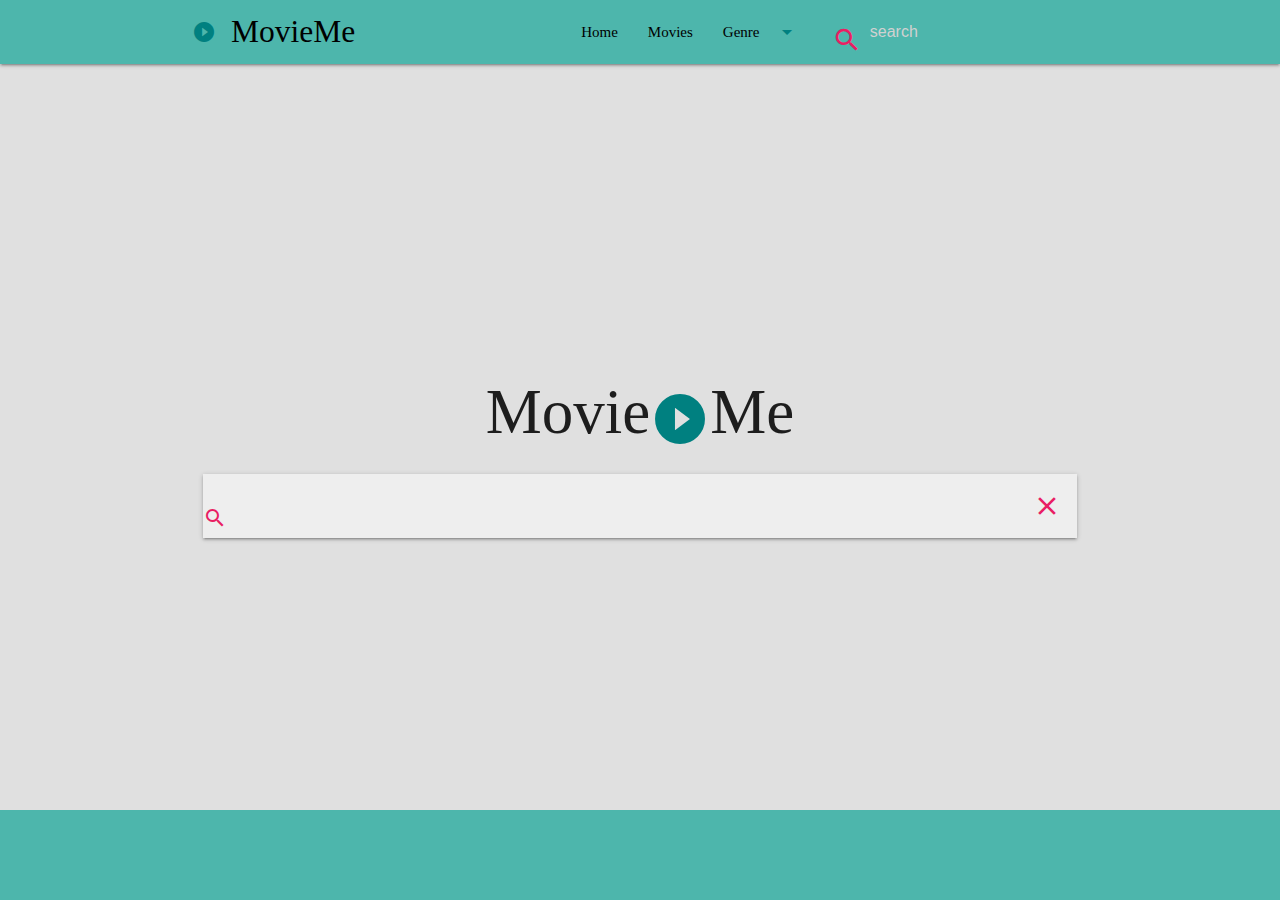
<file: index.html>
<!DOCTYPE html>
<html>

<head>
  <!--Import Google Icon Font-->
  <link href="https://fonts.googleapis.com/icon?family=Material+Icons" rel="stylesheet">

  <!--Import materialize.css-->
  <link type="text/css" rel="stylesheet" href="css/materialize.css" media="screen,projection" />

  <link href="https://fonts.googleapis.com/icon?family=Material+Icons" rel="stylesheet">

  <!--Let browser know website is optimized for mobile-->
  <meta name="viewport" content="width=device-width, initial-scale=1.0" />
  <link href="https://fonts.googleapis.com/icon?family=Material+Icons" rel="stylesheet">

  <!--style.css-->
  <link href="css/style.css" rel="stylesheet">

  <script src="https://code.jquery.com/jquery-3.2.1.min.js" type="text/javascript"></script>

  <title>MovieMe - Homepage</title>
</head>

<body class="grey lighten-2">

  <!--Navigation Bar-->
  <header>
    <ul id="drop-genre" class="dropdown-content">
      <li><a href="#!" style="font-family:Impact">Action</a></li>
      <li><a href="#!" style="font-family:Impact">Crime</a></li>
      <li><a href="#!" style="font-family:Impact">Horror</a></li>
      <li><a href="#!" style="font-family:Impact">Sci-Fi</a></li>
      <li><a href="#!" style="font-family:Impact">Thriller</a></li>
      <li><a href="#!" style="font-family:Impact">Drama</a></li>
    </ul>

    <ul id="mobile-drop" class="dropdown-content">
      <li><a href="#!" style="font-family:Impact">Action</a></li>
      <li><a href="#!" style="font-family:Impact">Crime</a></li>
      <li><a href="#!" style="font-family:Impact">Horror</a></li>
      <li><a href="#!" style="font-family:Impact">Sci-Fi</a></li>
      <li><a href="#!" style="font-family:Impact">Thriller</a></li>
      <li><a href="#!" style="font-family:Impact">Drama</a></li>
    </ul>

    <nav class="teal lighten-2">
      <div class="nav-wrapper container">
        <a href="#" class="brand-logo  black-text ">Movie<i class="material-icons">play_circle_filled</i>Me</a>
        <a href="#" data-target="mobile-nav" class="sidenav-trigger"><i class="material-icons">menu</i></a>


        <ul class="right hide-on-med-and-down">
          <li><a class="black-text" style="font-family:Impact" href="#!">Home</a></li>
          <li><a class=" black-text" style="font-family:Impact" href="movies.html">Movies</a></li>
          <li><a class="dropdown-trigger black-text" style="font-family:Impact" href="#!"
              data-target="mobile-drop">Genre<i class="material-icons right">arrow_drop_down</i></a></li>


          <!--Search bar in nav-->
          <li>
            <div class="center row">
              <div class="col s12 ">
                <div class="row" id="topbarsearch">
                  <div class="input-field col s6 s12 black-text">
                    <i class="pink-text material-icons prefix">search</i>
                    <input type="text" placeholder="search" id="autocomplete-input" class="autocomplete -text">
                  </div>
                </div>
              </div>
            </div>
          </li>
        </ul>
      </div>
    </nav>



    <!--Nav for mobile view-->
    <ul class="sidenav" id="mobile-nav">
      <li><a class="black-text" style="font-family:Impact" href="#!">Home</a></li>
      <li><a class=" black-text" style="font-family:Impact" href="movies.html">Movies</a></li>
      <li><a class="dropdown-trigger black-text" style="font-family:Impact" href="content.html"
          data-target="drop-genre">Genre<i class="material-icons right">arrow_drop_down</i></a></li>
    </ul>
  </header>


  <main class="valign-wrapper">


    <!--Main page search bar-->
    <div class="container ">
      <div class="row">
        <div class = "col s12">
          <h1 class="center-align" style="font-family:Impact">Movie<i class="medium material-icons">play_circle_filled</i>Me
          </h1>
          <nav>
            <div class="nav-wrapper">
              <form class="grey lighten-3">
                <div class="input-field">
                  <input id="search" type="search" required>
                  <label for="search"><i class="material-icons pink-text">search</i></label>


                  <!-- I've put "red-text" class to emphasize -->
                  <i class="material-icons pink-text">close</i>
                </div>
              </form>
            </div>
          </nav>
        </div>
      </div>
      <div class = "row" id="savedSearches">
        <div class = "col l2" style="display:none">
          <p>
            <label for="box1">
              <input type="checkbox" id="box1"/>
              <span>Test</span>
            </label>
          </p>
        </div>
        <div class = "col l2" style="display:none">
          <p>
            <label>
              <input type="checkbox" />
              <span>Test</span>
            </label>
          </p>
        </div>
        <div class = "col l2" style="display:none">
          <p>
            <label>
              <input type="checkbox" />
              <span>Test</span>
            </label>
          </p>
        </div>
        <div class = "col l2" style="display:none">
          <p>
            <label>
              <input type="checkbox" />
              <span>Test</span>
            </label>
          </p>
        </div>
        <div class = "col l2" style="display:none">
          <p>
            <label>
              <input type="checkbox" />
              <span>Test</span>
            </label>
          </p>
        </div>
        <div class = "col l2" style="display:none">
          <p>
            <label>
              <input type="checkbox" />
              <span>Test</span>
            </label>
          </p>
        </div>
      </div>
    </div>
  </main>


  <!--Footer-->
  <footer class="page-footer teal lighten-2">
    <div class="container">
      <div class="row">

        <div class="footer-copyright teal lighten-2">
          <div class="container">
          </div>
        </div>
  </footer>





  <!--JavaScript at end of body for optimized loading-->

  <script type="text/javascript" src="js/materialize.js"></script>
  <script type="text/javascript" src="js/init.js"></script>
  <script type="text/javascript" src="js/javascript.js"></script>
  <!-- <script type="text/javascript" src="js/tmdb.js"></script> -->
</body>

</html>
</file>
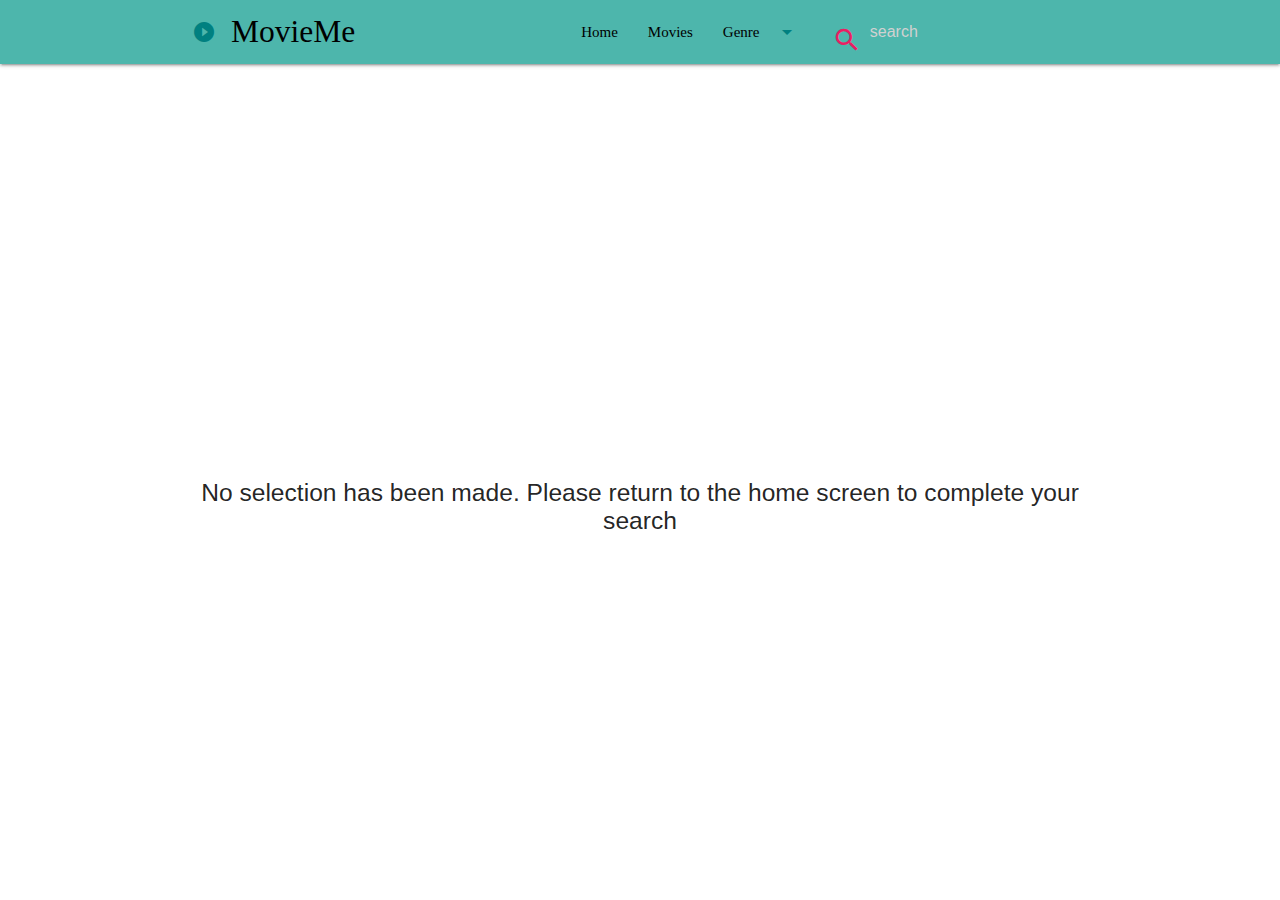
<file: content.html>
<!DOCTYPE html>
<html lang="en">

  <head>
    <!--Import Google Icon Font-->
    <link href="https://fonts.googleapis.com/icon?family=Material+Icons" rel="stylesheet">
    <link href="https://fonts.googleapis.com/css2?family=Abril+Fatface&family=Candal&family=Viga&display=swap" rel="stylesheet">


    <!--Import materialize.css-->
    <link type="text/css" rel="stylesheet" href="css/materialize.css" media="screen,projection" />

    <!--Let browser know website is optimized for mobile-->
    <meta name="viewport" content="width=device-width, initial-scale=1.0" />
    <link href="css/style.css" rel="stylesheet">
    <script src="https://code.jquery.com/jquery-3.2.1.min.js" type="text/javascript"></script>


    <title>MovieMe - Content</title>
  </head>

  <body>
    <header>
      <ul id="drop-genre" class="dropdown-content">
        <li><a href="#!" style="font-family:Impact">Action</a></li>
        <li><a href="#!" style="font-family:Impact">Crime</a></li>
        <li><a href="#!" style="font-family:Impact">Horror</a></li>
        <li><a href="#!" style="font-family:Impact">Sci-Fi</a></li>
        <li><a href="#!" style="font-family:Impact">Thriller</a></li>
        <li><a href="#!" style="font-family:Impact">Drama</a></li>
      </ul>

      <ul id="mobile-drop" class="dropdown-content">
        <li><a href="#!" style="font-family:Impact">Action</a></li>
        <li><a href="#!" style="font-family:Impact">Crime</a></li>
        <li><a href="#!" style="font-family:Impact">Horror</a></li>
        <li><a href="#!" style="font-family:Impact">Sci-Fi</a></li>
        <li><a href="#!" style="font-family:Impact">Thriller</a></li>
        <li><a href="#!" style="font-family:Impact">Drama</a></li>
      </ul>

      <nav class="teal lighten-2">
        <div class="nav-wrapper container">
          <a href="movies.html" class="brand-logo  black-text ">Movie<i class="material-icons">play_circle_filled</i>Me</a>
          <a href="#" data-target="mobile-nav" class="sidenav-trigger"><i class="material-icons">menu</i></a>


          <ul class="right hide-on-med-and-down">
            <li><a class="black-text" style="font-family:Impact" href="index.html">Home</a></li>
            <li><a class=" black-text" style="font-family:Impact" href="movies.html">Movies</a></li>
            <li><a class="dropdown-trigger black-text" style="font-family:Impact" href="#!"
                data-target="drop-genre">Genre<i class="material-icons right">arrow_drop_down</i></a></li>


            <!--Search bar in nav-->
            <li>
              <div class="center row">
                <div class="col s12 ">
                  <div class="row" id="topbarsearch">
                    <div class="input-field col s6 s12 black-text">
                      <i class="pink-text material-icons prefix">search</i>
                      <input type="text" placeholder="search" id="autocomplete-input" class="autocomplete -text">
                    </div>
                  </div>
                </div>
              </div>
            </li>
          </ul>
        </div>
      </nav>



      <!--Nav for mobile view-->
      <ul class="sidenav" id="mobile-nav">
        <li><a class="black-text" style="font-family:Impact" href="#!">Home</a></li>
        <li><a class=" black-text" style="font-family:Impact" href="movies.html">Movies</a></li>
        <li><a class="dropdown-trigger black-text" style="font-family:Impact" href="content.html"
            data-target="mobile-drop">Genre<i class="material-icons right">arrow_drop_down</i></a></li>
      </ul>
    </header>
    <br>
    <main class="valign-wrapper">

      <div class="container" id="no-content">
        <div class="row">
          <h5 class="center-align">No selection has been made. Please return to the home screen to complete your search</h5>
        </div>
      </div>
      <div class="container" id="content" style="display:none">
        <div class="row">

          <div class="col s12 l6" style="font-family: 'Candal', sans-serif">
            <div style="position: relative;">
              <img style="width: 300px; height: 400px;" class="poster" src=" placeholder.jpg">
              <h1 style="text-decoration: underline;" class="title">Movie Title</h1>
              <p class="description">Movie description goes here</p>
              <br>
              <div>
                <b>Ratings & Reviews</b>
                <div>
                  <img style="width: 100px; height: 20px;" class="youtube" src="ratings.jpg">
                </div>
                <div>
                  <p class="ratings">
                    <ul id="ratings-list">
                      <li></li>
                      <li></li>
                      <li></li>
                    </ul>
                  </p>
                </div>
              </div>
            </div>
          </div>

      <div class="col s12 l6">
        <div style="position: relative;">
          <span id="videos-container">
          </span>
        </div>
      </div>
    </div>
  </div>
 

  <!--Footer-->
  <footer class="page-footer teal lighten-2">
    <div class="container">
      <div class="row">
        <div class="footer-copyright teal lighten-2">

        </div>
      </div>
    </div>
  </footer>





  <script type="text/javascript" src="js/materialize.js"></script>
  <script type="text/javascript" src="js/init.js"></script>
  <script type="text/javascript" src="js/javascript.js"></script>
  <script type="text/javascript" src="js/tmdb.js"></script>
</body>


</html>
</file>
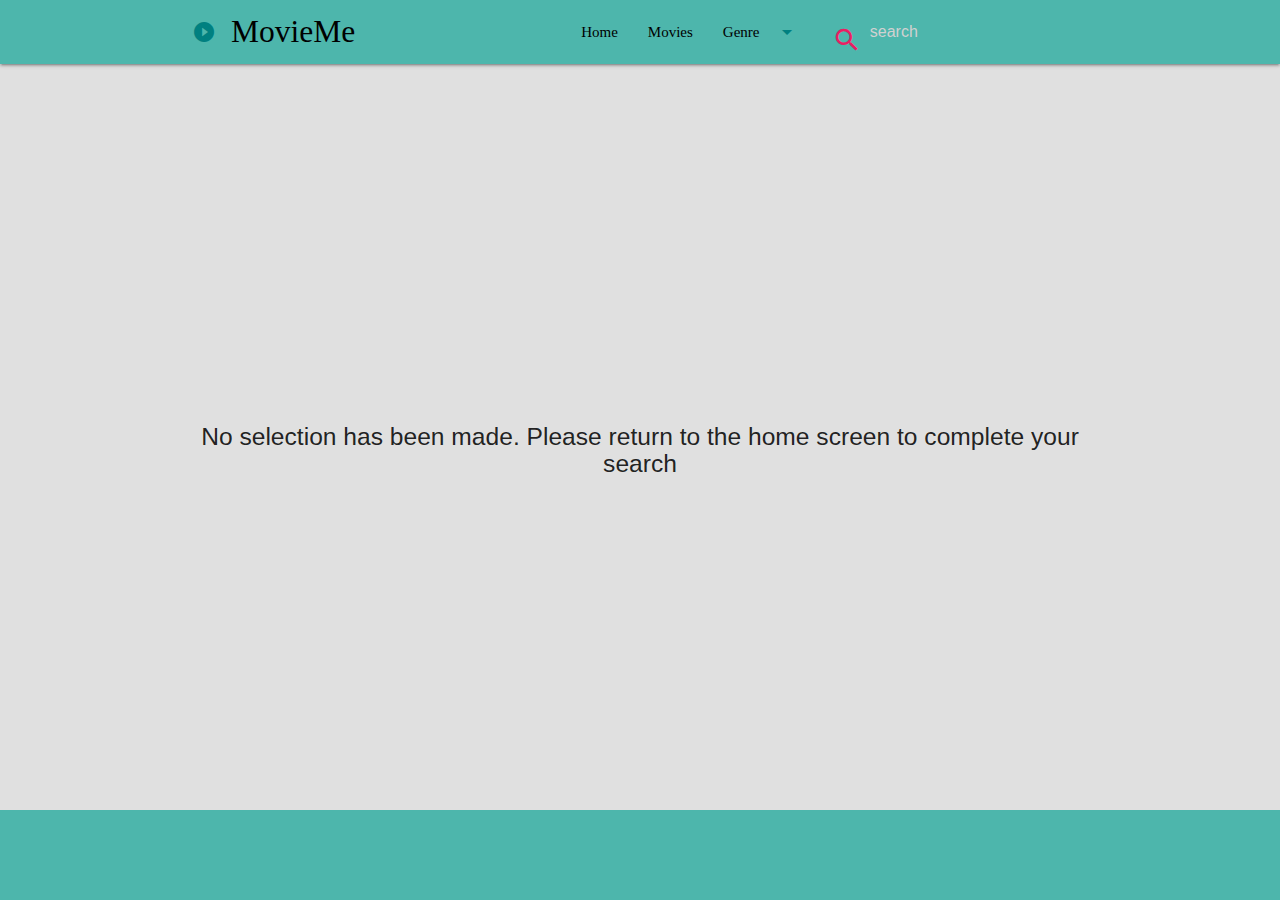
<file: movies.html>
<!DOCTYPE html>
<html>

<head>
  <!--Import Google Icon Font-->
  <link href="https://fonts.googleapis.com/icon?family=Material+Icons" rel="stylesheet">
  <link href="https://fonts.googleapis.com/css2?family=Abril+Fatface&family=Candal&family=Viga&display=swap" rel="stylesheet">


  <!--Import materialize.css-->
  <link type="text/css" rel="stylesheet" href="css/materialize.css" media="screen,projection" />

  <link href="https://fonts.googleapis.com/icon?family=Material+Icons" rel="stylesheet">

  <!--Let browser know website is optimized for mobile-->
  <meta name="viewport" content="width=device-width, initial-scale=1.0" />
  <link href="https://fonts.googleapis.com/icon?family=Material+Icons" rel="stylesheet">

  <!--style.css-->
  <link href="css/style.css" rel="stylesheet">

  <script src="https://code.jquery.com/jquery-3.2.1.min.js" type="text/javascript"></script>
  <title>MovieMe - Results</title>
</head>

<body class="grey lighten-2">

  <!--Navigation Bar-->
  <header>
    <ul id="drop-genre" class="dropdown-content">
      <li><a href="#!" style="font-family:Impact">Action</a></li>
      <li><a href="#!" style="font-family:Impact">Crime</a></li>
      <li><a href="#!" style="font-family:Impact">Horror</a></li>
      <li><a href="#!" style="font-family:Impact">Sci-Fi</a></li>
      <li><a href="#!" style="font-family:Impact">Thriller</a></li>
      <li><a href="#!" style="font-family:Impact">Drama</a></li>
    </ul>

    <ul id="mobile-drop" class="dropdown-content">
      <li><a href="#!" style="font-family:Impact">Action</a></li>
      <li><a href="#!" style="font-family:Impact">Crime</a></li>
      <li><a href="#!" style="font-family:Impact">Horror</a></li>
      <li><a href="#!" style="font-family:Impact">Sci-Fi</a></li>
      <li><a href="#!" style="font-family:Impact">Thriller</a></li>
      <li><a href="#!" style="font-family:Impact">Drama</a></li>
    </ul>

    <nav class="teal lighten-2">
      <div class="nav-wrapper container">
        <a href="#" class="brand-logo  black-text ">Movie<i class="material-icons">play_circle_filled</i>Me</a>
        <a href="#" data-target="mobile-nav" class="sidenav-trigger"><i class="material-icons">menu</i></a>


        <ul class="right hide-on-med-and-down">
          <li><a class="black-text" style="font-family:Impact" href="index.html">Home</a></li>
          <li><a class=" black-text" style="font-family:Impact" href="#">Movies</a></li>
          <li><a class="dropdown-trigger black-text" style="font-family:Impact" href="#!"
              data-target="drop-genre">Genre<i class="material-icons right">arrow_drop_down</i></a></li>


          <!--Search bar in nav-->
          <li>
            <div class="center row">
              <div class="col s12 ">
                <div class="row" id="topbarsearch">
                  <div class="input-field col s6 s12 black-text">
                    <i class="pink-text material-icons prefix">search</i>
                    <input type="text" placeholder="search" id="autocomplete-input" class="autocomplete -text">
                  </div>
                </div>
              </div>
            </div>
          </li>
        </ul>
      </div>
    </nav>



    <!--Nav for mobile view-->
    <ul class="sidenav" id="mobile-nav">
      <li><a class="black-text" style="font-family:Impact" href="index.html">Home</a></li>
      <li><a class=" black-text" style="font-family:Impact" href="movies.html">Movies</a></li>
      <li><a class="dropdown-trigger black-text" style="font-family:Impact" href="content.html"
          data-target="mobile-drop">Genre<i class="material-icons right">arrow_drop_down</i></a></li>
    </ul>
  </header>




  <main class="valign-wrapper">
    <div class="container" id="no-content">
      <div class="row">
        <h5 class="center-align">No selection has been made. Please return to the home screen to complete your search</h5>
      </div>
    </div>

    <!--Main page search bar-->

    <div class="container" id="content" style="display:none">

      <div class="row">

        <div class="col l3 m6 s12" >
          <div class="card center">
            <div class="card-image hoverable">
              <img src="placeholder.jpg">
            </div>
            <div class="card-content">
              <h5 style="font-family: 'Viga', sans-serif">Place holder text!</h5>
            </div>

          </div>
        </div>

        <div class="col l3 m6 s12">
          <div class="card center">
            <div class="card-image hoverable">
              <img src="placeholder.jpg">
            </div>
            <div class="card-content">
              <h5 style="font-family: 'Viga', sans-serif">Place holder text!</h5>
            </div>

          </div>
        </div>

        <div class="col l3 m6 s12">
          <div class="card center">
            <div class="card-image hoverable" >
              <img src="placeholder.jpg">
            </div>
            <div class="card-content">
              <h5 style="font-family: 'Viga', sans-serif">Place holder text!</h5>
            </div>

          </div>
        </div>

        <div class="col l3 m6 s12">
          <div class="card  center">
            <div class="card-image hoverable" >
              <img src="placeholder.jpg">
            </div>
            <div class="card-content">
              <h5 style="font-family: 'Viga', sans-serif">Place holder text!</h5>
            </div>

          </div>
        </div>
      </div>
      <div class="row">
        <div class="col l3 m6 s12">
          <div class="card center">
            <div class="card-image hoverable" >
              <img src="placeholder.jpg">
            </div>
            <div class="card-content">
              <h5 style="font-family: 'Viga', sans-serif">Place holder text!</h5>
            </div>

          </div>
        </div>

        <div class="col l3 m6 s12">
          <div class="card  center">
            <div class="card-image hoverable" >
              <img src="placeholder.jpg">
            </div>
            <div class="card-content">
              <h5 style="font-family: 'Viga', sans-serif">Place holder text!</h5>
            </div>

          </div>
        </div>

        <div class="col l3 m6 s12">
          <div class="card  center">
            <div class="card-image hoverable" >
              <img src="placeholder.jpg">
            </div>
            <div class="card-content">
              <h5 style="font-family: 'Viga', sans-serif">Place holder text!</h5>
            </div>

          </div>
        </div>

        <div class="col l3 m6 s12">
          <div class="card  center">
            <div class="card-image hoverable" >
              <img src="placeholder.jpg">
            </div>
            <div class="card-content">
              <h5 style="font-family: 'Viga', sans-serif">Place holder text!</h5>
            </div>

          </div>
        </div>

      </div>


    </div>
  </main>


  <!--Footer-->
  <footer class="page-footer teal lighten-2">
    <div class="container">
      <div class="row">

        <div class="footer-copyright teal lighten-2">
          <div class="container">
          </div>
        </div>
  </footer>





  <!--JavaScript at end of body for optimized loading-->
  <script type="text/javascript" src="js/materialize.js"></script>
  <script type="text/javascript" src="js/init.js"></script>
  <script type="text/javascript" src="js/javascript.js"></script>
  <!-- <script type="text/javascript" src="js/tmdb.js"></script> -->
</body>

</html>
</file>
<file: css/style.css>
i.material-icons {
    vertical-align: middle;
    color: teal;
    
    }

    .brand-logo {
        font-family: Impact;
        
    }

    #col-1 {
        position: fixed;
        width: 50%;
        float: left;
        height: 100%;
    
        z-index: 1010101010
      }
      
      #col-2 {
        position: fixed;
        width: 50%;
        float: right;
        height: 100%;
       
        z-index: 1010101010
      }

      #videos-container {
        overflow: hidden;
        padding-top: 0%;
        position: static;
      }
       
      #videos-container {
         border: 0;
         height: 100%;
         left: 0;
         position: static;
         top: 0;
         width: 100%;
      }
      #videos-container-4x3 {
        padding-top: 0%;
      }
</file>
